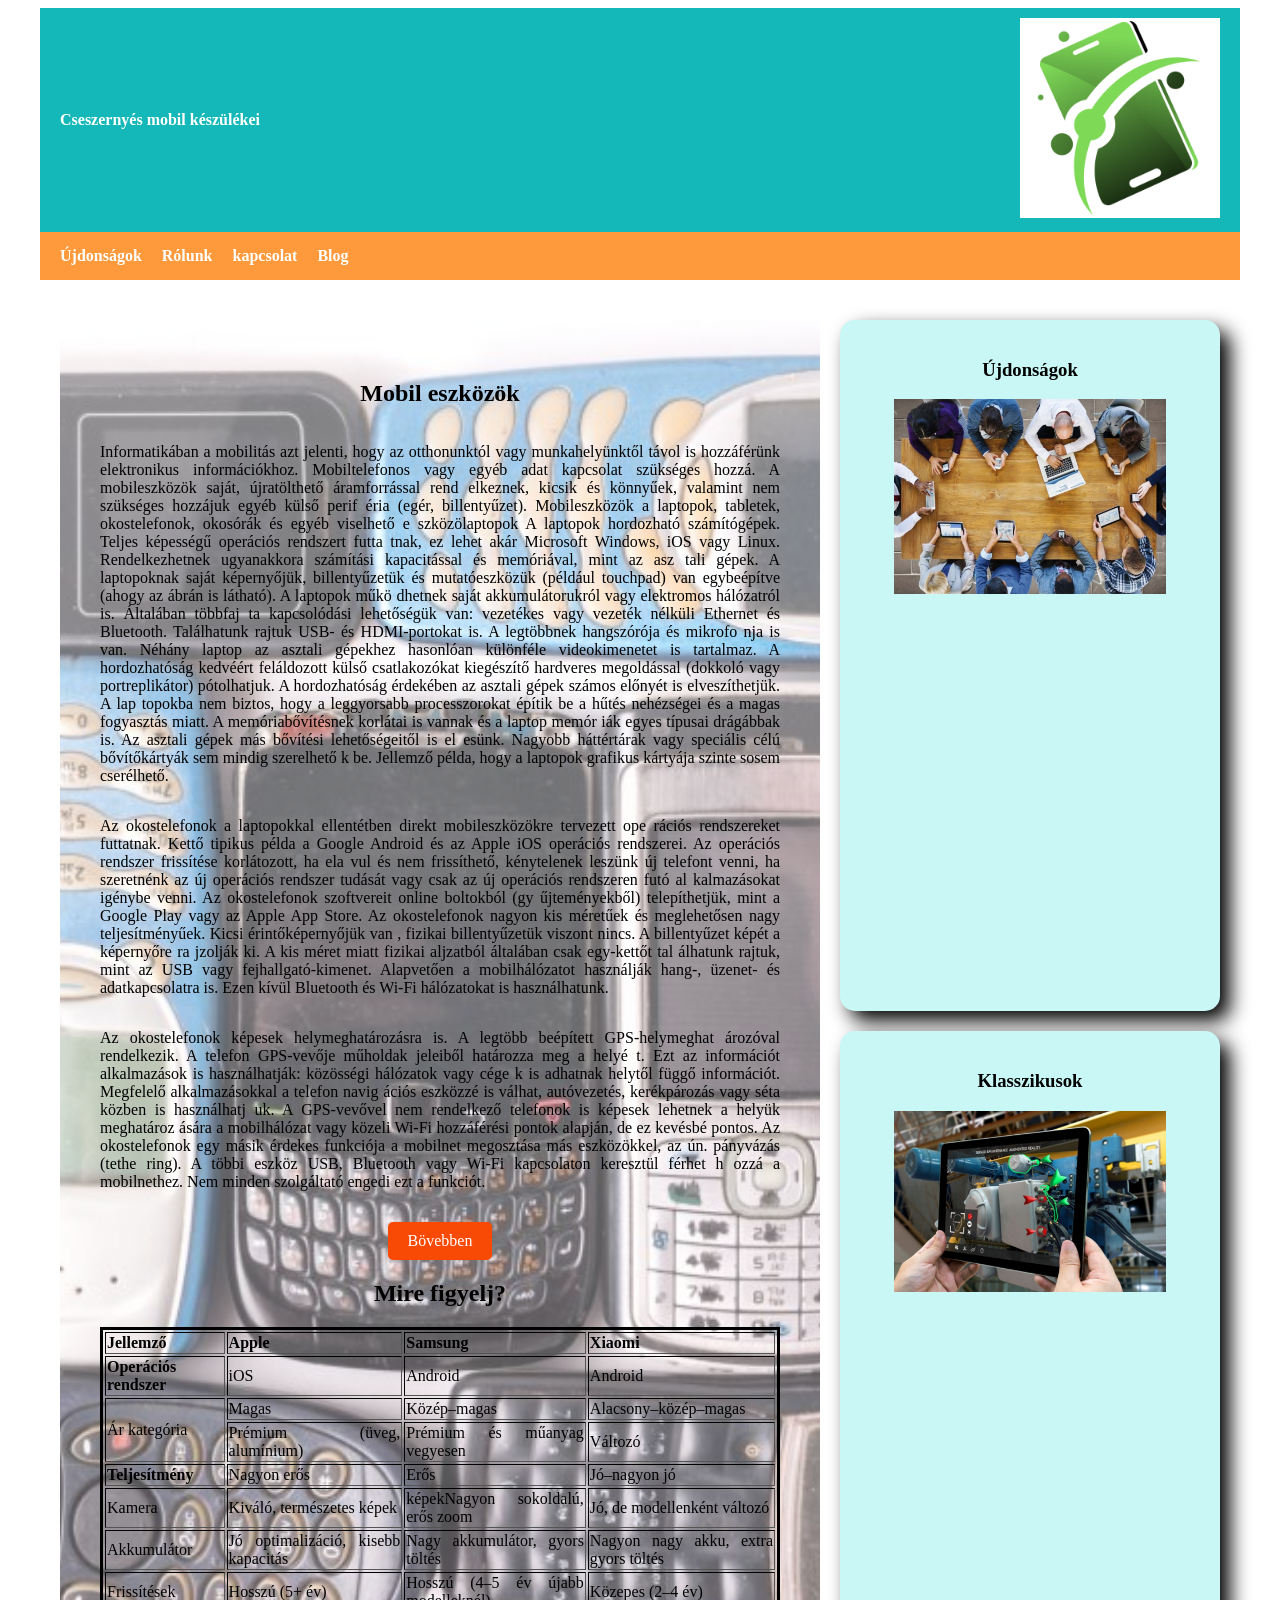
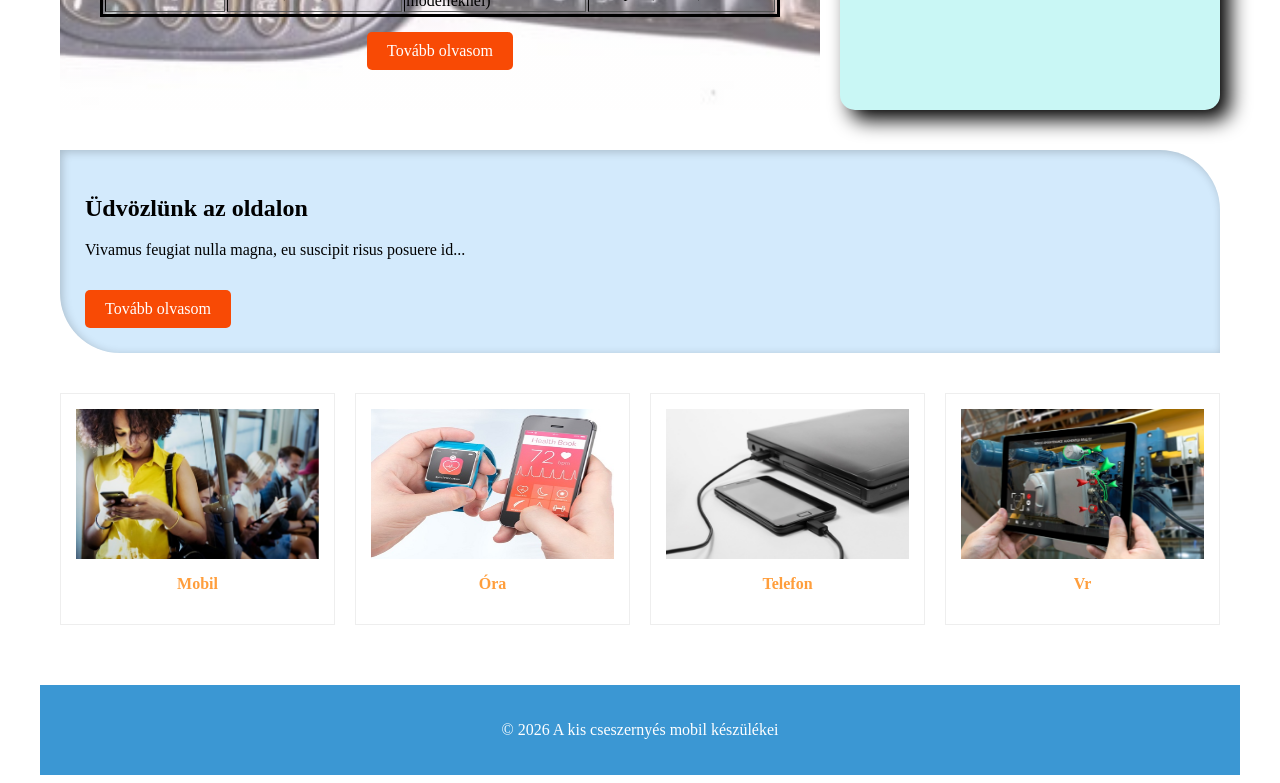
<file: index.html>
<!DOCTYPE html>
<html lang="hu">
<head>
    <meta charset="UTF-8">
    <meta name="viewport" content="width=device-width, initial-scale=1.0">
    <title>Mobil eszközök</title>
    <link rel="stylesheet" href="./style.css">
</head>

<body>
    <div class="container">
        <header> <!--a dokumentum fejlec ide kerul a focim es a menu a keresooptimalizalas miatt is fontos hasznalni-->
            <div class="header-top-bar">
            <div class="logo"> Cseszernyés mobil készülékei</div>
            <div class="header-icons">
                <!--Ide kerül majd a logo
                kép vagy ikon-->
                <img class="cseszernyes" src="Logo(2).png">
            </div>
            </div>
            <nav class="main-nav">
            <ul>
                <li><a href="#">Újdonságok</a></li>
                <li><a href="#">Rólunk</a></li>
                <li><a href="#">kapcsolat</a></li>
                <li><a href="#">Blog</a></li>
            </ul>
            </nav>
        </header>
      
        <main> <!--Ez a főbb tartalmi rész-->


          <section class="foresz">
                <div class="bal_oldal">
                   <h2>Mobil eszközök</h2>

                   <p>
                    Informatikában a mobilitás azt jelenti, hogy az otthonunktól vagy munkahelyünktől
                     távol is hozzáférünk elektronikus információkhoz. Mobiltelefonos vagy egyéb adat
                     kapcsolat szükséges hozzá. A mobileszközök saját, újratölthető áramforrással rend
                     elkeznek, kicsik és könnyűek, valamint nem szükséges hozzájuk egyéb külső perif
                     éria (egér, billentyűzet).
                    Mobileszközök a laptopok, tabletek, okostelefonok, okosórák és egyéb viselhető e
                    szközölaptopok
                    A laptopok hordozható számítógépek. Teljes képességű operációs rendszert futta
                    tnak, ez lehet akár Microsoft Windows, iOS vagy Linux.
                    Rendelkezhetnek ugyanakkora számítási kapacitással és memóriával, mint az asz
                    tali gépek. A laptopoknak saját képernyőjük, billentyűzetük és mutatóeszközük 
                    (például touchpad) van egybeépítve (ahogy az ábrán is látható). A laptopok műkö
                    dhetnek saját akkumulátorukról vagy elektromos hálózatról is. Általában többfaj
                    ta kapcsolódási lehetőségük van: vezetékes vagy vezeték nélküli Ethernet és Bluetooth.
                    Találhatunk rajtuk USB- és HDMI-portokat is. A legtöbbnek hangszórója és mikrofo
                    nja is van. Néhány laptop az asztali gépekhez hasonlóan különféle videokimenetet 
                    is tartalmaz. A hordozhatóság kedvéért feláldozott külső csatlakozókat kiegészítő 
                    hardveres megoldással (dokkoló vagy portreplikátor) pótolhatjuk.
                    A hordozhatóság érdekében az asztali gépek számos előnyét is elveszíthetjük. A lap
                    topokba nem biztos, hogy a leggyorsabb processzorokat építik be a hűtés nehézségei és
                     a magas fogyasztás miatt. A memóriabővítésnek korlátai is vannak és a laptop memór
                     iák egyes típusai drágábbak is. Az asztali gépek más bővítési lehetőségeitől is el
                     esünk. Nagyobb háttértárak vagy speciális célú bővítőkártyák sem mindig szerelhető
                     k be. Jellemző példa, hogy a laptopok grafikus kártyája szinte sosem cserélhető.</p>

                     <P>Az okostelefonok a laptopokkal ellentétben direkt mobileszközökre tervezett ope
                        rációs rendszereket futtatnak. Kettő tipikus példa a Google Android és az Apple
                         iOS operációs rendszerei. Az operációs rendszer frissítése korlátozott, ha ela
                         vul és nem frissíthető, kénytelenek leszünk új telefont venni, ha szeretnénk 
                         az új operációs rendszer tudását vagy csak az új operációs rendszeren futó al
                         kalmazásokat igénybe venni. Az okostelefonok szoftvereit online boltokból (gy
                         űjteményekből) telepíthetjük, mint a Google Play vagy az Apple App Store.
                         Az okostelefonok nagyon kis méretűek és meglehetősen nagy teljesítményűek.
                          Kicsi érintőképernyőjük van
                         , fizikai billentyűzetük viszont nincs. A billentyűzet képét a képernyőre ra
                         jzolják ki. A kis méret miatt fizikai aljzatból általában csak egy-kettőt tal
                         álhatunk rajtuk, mint az USB vagy fejhallgató-kimenet.
                         Alapvetően a mobilhálózatot használják hang-, üzenet- és adatkapcsolatra is. 
                         Ezen kívül Bluetooth és Wi-Fi hálózatokat is használhatunk.
</P>

                     <p>Az okostelefonok képesek helymeghatározásra is. A legtöbb beépített GPS-helymeghat
                        ározóval rendelkezik. A telefon GPS-vevője műholdak jeleiből határozza meg a helyé
                        t. Ezt az információt alkalmazások is használhatják: közösségi hálózatok vagy cége
                        k is adhatnak helytől függő információt. Megfelelő alkalmazásokkal a telefon navig
                        ációs eszközzé is válhat, autóvezetés, kerékpározás vagy séta közben is használhatj
                        uk. A GPS-vevővel nem rendelkező telefonok is képesek lehetnek a helyük meghatároz
                        ására a mobilhálózat vagy közeli Wi-Fi hozzáférési pontok alapján, de ez kevésbé pontos.
                        Az okostelefonok egy másik érdekes funkciója a mobilnet megosztása más eszközökkel, az ún. pányvázás (tethe
                        ring). A többi eszköz USB, Bluetooth vagy Wi-Fi kapcsolaton keresztül férhet h
                        ozzá a mobilnethez. Nem minden szolgáltató engedi ezt a funkciót.</p>

                                 <a href="#" class="gomb">Bövebben</a>

                                 <h2>Mire figyelj?</h2> 

                                 

                                 <table border="1" style="border:solid black; width=100%;">
                                    <!--1. sor-->
                                  <thead>
                                    <tr>
                                        <th>Jellemző</th> 
                                        <th>Apple</th>  
                                        <th>Samsung</th>  
                                        <th>Xiaomi</th>                              
                                    </tr>
                                  </thead>
                                    <!--2. sor-->
                                     <tr>
                                        <td style="font-weight:bold">Operációs rendszer</td> 
                                        <td>iOS</td>  
                                        <td>Android</td>  
                                        <td>Android</td>                             
                                    </tr>

                                    <!--3. sor-->
                                     <tr>
                                        <td rowspan="2">Ár kategória</td> <!--függölegesen összevonja a cellákat, 2db-ot-->
                                        <td>Magas</td>  
                                        <td>Közép–magas</td>  
                                        <td>Alacsony–közép–magas</td>                              
                                    </tr>

                                    <!--4. sor-->
                                    <tr>
                                        <td>Prémium (üveg, alumínium)</td> 
                                        <td>Prémium és műanyag vegyesen</td>  
                                        <td>Változó</td>  
                                                                      
                                    </tr>

                                    <!--5. sor-->
                                     <tr>
                                        <td><strong>Teljesítmény</strong></td> 
                                        <td>Nagyon erős</td>  
                                        <td>Erős</td> 
                                        <td>Jó–nagyon jó</td> 
                                         <!--vízszintesen összevon 2 cellát
                                         2 oszlopból 1 et csinál-->                            
                                    </tr>

                                    <!--6. sor-->
                                     <tr>
                                        <td>Kamera</td> 
                                        <td>Kiváló, természetes képek</td>  
                                        <td>képekNagyon sokoldalú, erős zoom</td>  
                                        <td>Jó, de modellenként változó</td>                              
                                    </tr>

                                    <!--7. sor-->
                                     <tr>
                                        <td>Akkumulátor</td> 
                                        <td>Jó optimalizáció, kisebb kapacitás</td>  
                                        <td>Nagy akkumulátor, gyors töltés</td>  
                                        <td>Nagyon nagy akku, extra gyors töltés</td>                              
                                    </tr>

                                    <!--8. sor-->
                                     <tr>
                                        <td>Frissítések</td> 
                                        <td>Hosszú (5+ év)</td>  
                                        <td>Hosszú (4–5 év újabb modelleknél)</td>  
                                        <td>Közepes (2–4 év)</td>                              
                                    </tr>
                                     
                                 </table>

                                 <a href="#" class="gomb">Tovább olvasom</a>

                </div>

                                 <div class="jobb_oldal">
                <div class="jobb_doboz">
                    <h3>Újdonságok</h3>
                    <img class="ujdonsagok" src="./asztal.png" width="80%">
                </div>
                <div class="jobb_doboz">
                    <h3>Klasszikusok</h3>
                    <img class="klasszikusok" src="vr.png" width="80%">
                </div>
                </div>

            </section>

            <section class="welcome">
                <div class="welcome-box content-box">
                    <h2>Üdvözlünk az oldalon</h2>
                    <p>Vivamus feugiat nulla magna, eu suscipit risus posuere id...</p>
                    <a href="#" class="gomb">Tovább olvasom</a>
                     </div>
            </section>

            <!--2. section rész jön-->
            <section class="termekek">

                <!--Egy darab termék div-et megcsinálunk és azt ismételjük illetve módositjuk-->
                <div class="termek_db">
                    <div class="termek-kep-tarto"><img class="termek-kep-tarto" src="./mobil.png"></div>                  
                     <p class="termek-felirat">Mobil</p>
                </div>


                <div class="termek_db">
                    <div class="termek-kep-tarto"><img class="termek-kep-tarto" src="./ora.png"></div>
                    <p class="termek-felirat">Óra</p>
                </div>

                <div class="termek_db">
                    <div class="termek-kep-tarto"><img class="termek-kep-tarto" src="./telefon.png"></div>
                    <p class="termek-felirat">Telefon</p>
                </div>

                <div class="termek_db">
                    <div class="termek-kep-tarto"><img class="termek-kep-tarto" src="./vr.png"></div>
                    <p class="termek-felirat">Vr</p>
                </div>

            </section>



        </main>

        <footer>
            <p> &copy; 2026 A kis cseszernyés mobil készülékei</p>
        </footer>

    </div>

                                 

    
</body>
</html>
</file>
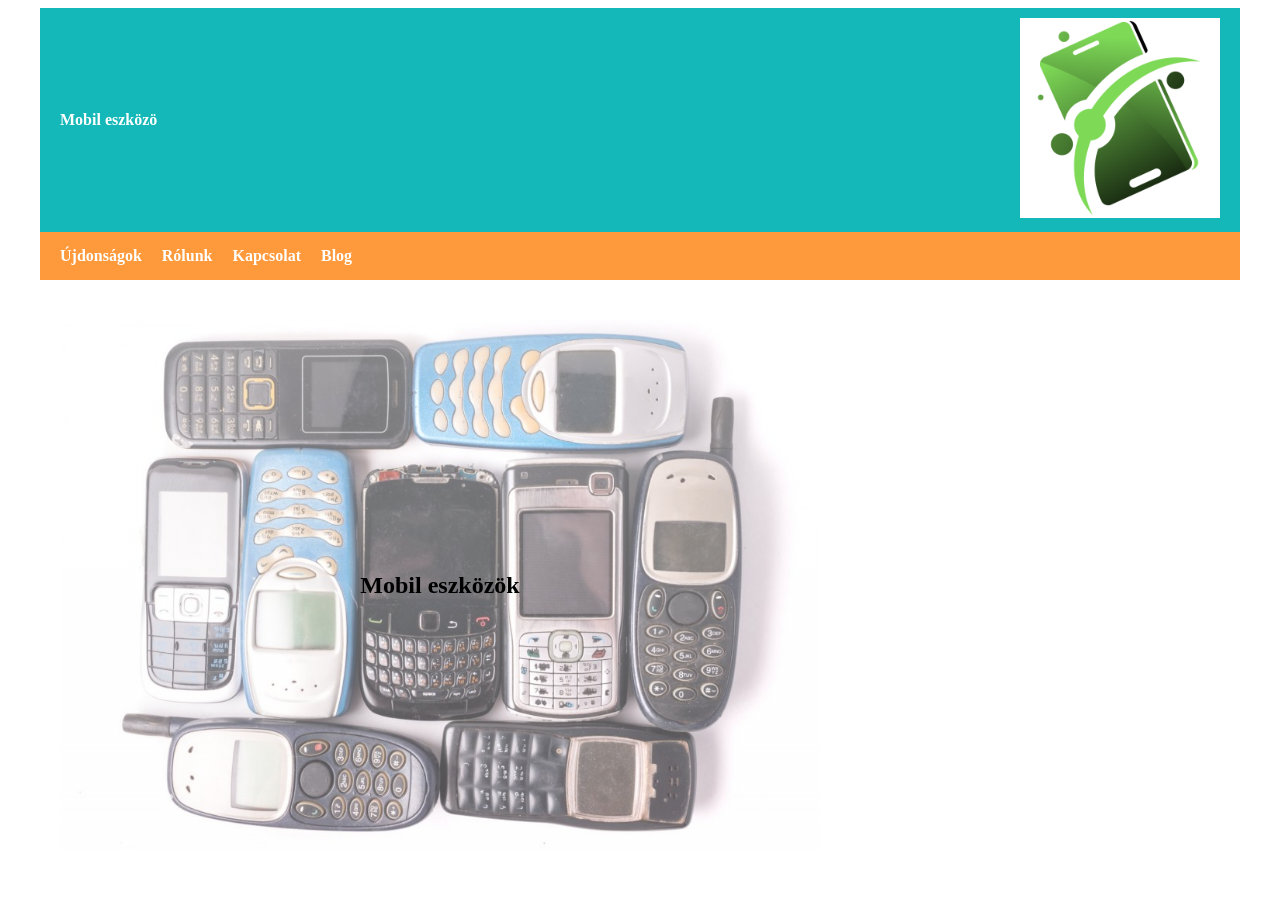
<file: mobil eszkoz.html>
<!DOCTYPE html>
<html lang="hu">
<head>
    <meta charset="UTF-8">
    <meta name="viewport" content="width=device-width, initial-scale=1.0">
    <title>Mobil eszközök</title>
    <link rel="stylesheet" href="./style.css">
</head>

<body>
    <div class="container">
        <header> <!--a dokumentum fejlec ide kerul a focim es a menu a keresooptimalizalas miatt is fontos hasznalni-->
            <div class="header-top-bar">
            <div class="logo"> Mobil eszközö</div>
            <div class="header-icons">
                <!--Ide kerül majd a logo
                kép vagy ikon-->
                <img class="cseszernyes" src="Logo(2).png">
            </div>
            </div>
            <nav class="main-nav">
            <ul>
                <li><a href="#">Újdonságok</a></li>
                <li><a href="#">Rólunk</a></li>
                <li><a href="#">Kapcsolat</a></li>
                <li><a href="#">Blog</a></li>
            </ul>
            </nav>
        </header>
      
        <main> <!--Ez a főbb tartalmi rész-->


          <section class="foresz">
                <div class="bal_oldal">
                   <h2>Mobil eszközök</h2>
    
</body>
</html>
</file>
<file: style.css>
header{
    background-color: blue;
}

.container{
    max-width: 1200px;
    margin:0 auto ;
    padding: 0 15px;
}

.header-top-bar{    
    background-color: rgb(20, 184, 184);
    color: rgb(255, 255, 255);
    display: flex;
    justify-content: space-between;
    align-items: center;
    padding: 10px 20px;
    background-image: linear-gradient(to right, rgba(25, 218, 18, 0.877));
}

.cseszernyes{
    width: 200px;
}

.logo{
    size: 40px;
    font-weight: bold;
    color: white;
}

.main-nav{
    background-color: #ff9a3c;
    padding:0 20px;
}

main{
    padding: 40px 20px;
}

.main-nav ul{
    list-style-type: none;
    padding: 0;
    margin: 0;
    display: flex;
    gap: 20px;
}

.main-nav ul li a{
    color: white;
    font-weight: bold;
    padding: 15px 0;
    text-decoration: none; /* azert kell hogy ne legyen aláhuzva */
    display: block;
    
}

footer{
    background-color: #3b97d3;
    color: white;
    text-align: center;
    padding: 20px 0;
    margin-top: 20px;
}

.foresz{
    display: grid;
    grid-template-columns: 2fr 1fr;
    gap: 20px;
    background-color: white;
    background-color: rgb(255, 255, 255);
}

.bal_oldal{
    background-color: limegreen;
    padding: 40px;
    text-align: justify; /*sorkizártan igazit*/

    background-image: linear-gradient( rgba(255, 255, 255, 0.5), rgba(253, 252, 252, 0.3)), url('./pojcsik.jpg');

    /*Teljes körű kitöltés*/

    background-repeat: no-repeat;

    background-size: cover; /*kitölti a teljes területet torzitás nélkül*/

    background-position: center; /*Mindig a kép közepe marad a fókuszbam*/

    /*Dinamikus magasság*/

    min-height: 50vh; /*A képernyő magasságának a fele (minimum az 50%-a)*/

    /*A tartalom függölegesen középre igazítása*/
    display: flex;
    flex-direction: column;
    justify-content: center;
    align-items: center;
}

.jobb_oldal{
    /*background-color: #a7edf7;*/
    display: flex;
    flex-direction: column; /*Egymás alá rendezi a diveket*/
    gap: 20px;
    text-align: center;
}

.welcome{
    display: flex;
    justify-content: space-between;
    gap: 20px;
    background-color: #ffffff;
    margin: 40px 0;
}


.welcome-box{
    border-radius: 0px 60px 0px 60px;
}

.about-box{
    border-radius: 60px 0px 60px 0px;
}

.content-box{
    background-color: #d3eafc;
    padding: 25px;
    flex: 1;
    text-align: justify;
    box-shadow: inset 2px 2px 10px rgba(0, 0, 0, 0.2);
}

.termekek{
    display: grid;
    grid-template-columns: repeat(4, 1fr); /*4 db ugyan akkora oszlopot hoz létre*/
    gap: 20px; /*oszlopok közti hely*/
}

.termek_db{
    border: 1px solid #eee;
    background-color: white;
    padding: 15px;
    text-align: center;
}


.termek-kep-tarto{
    width: 100%;
    margin-bottom: 10px;
    height: 150px;
    background-color: #c5c5c5;

}    

.termek-felirat{
    font-weight: bold;
    color: #ff9e3c;
}

.jobb_doboz{
    background-color: #c9f7f5;
    padding: 20px;

    /*Kitölti a rendelkezésre álló magasságot*/
    flex-grow: 1;

    /*Vetett árnyék*/
    box-shadow: 10px 10px 20px 0px rgba(0, 0, 0, 3);

    /*lekerekített szélek*/
    border-radius: 15px;
    
    
}

.gomb{
    background-color: #f84a05;
    color: white;
    text-decoration: none;
    display: inline-block;
    padding:10px 20px;
    margin-top: 15px;
    border-radius: 5px;
}
</file>
